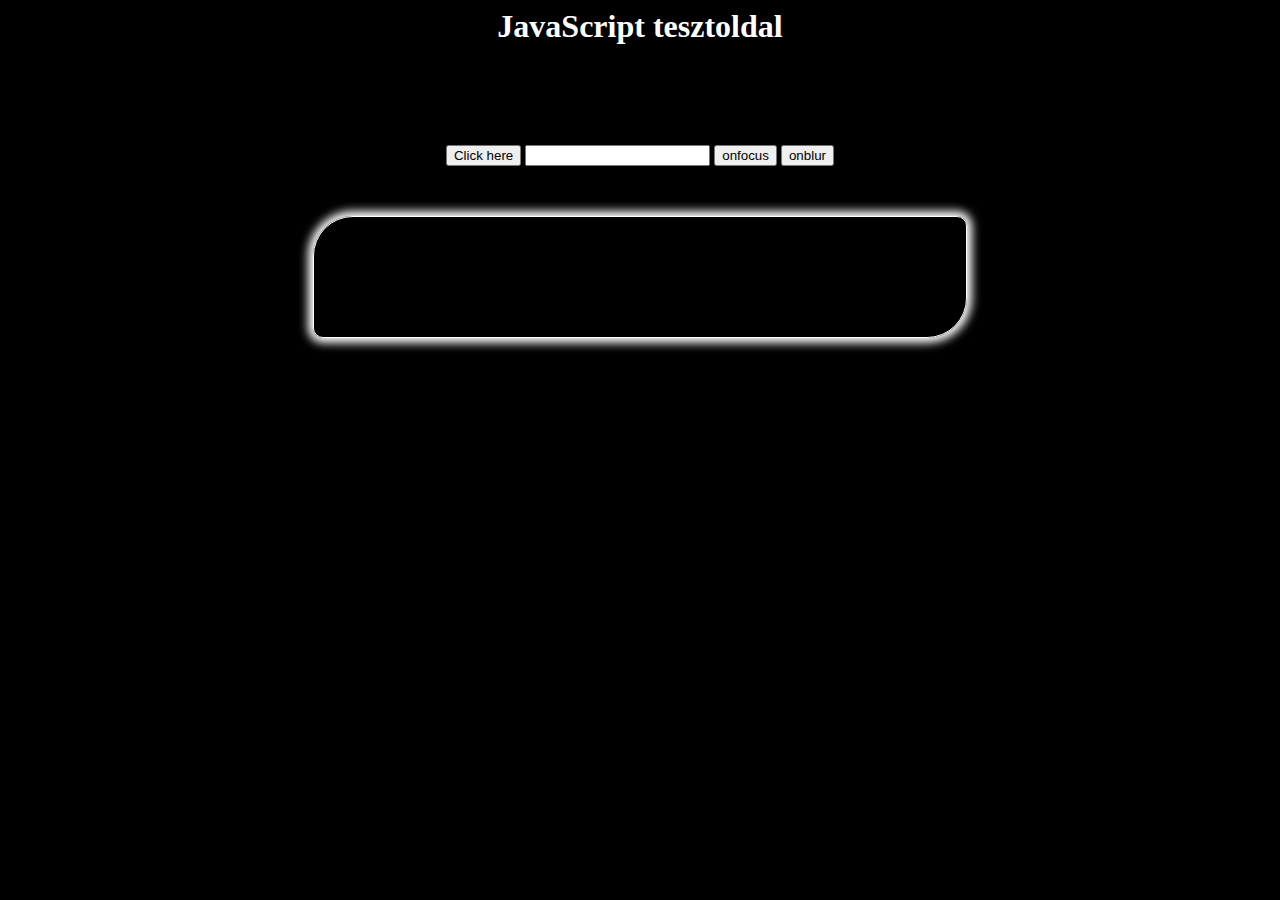
<file: index.html>
<!DOCTYPE html>
<html lang="hu">
<head>
    <meta charset="UTF-8">
    <meta name="viewport" content="width=device-width, initial-scale=1.0">
    <title>tesztoldal</title>
    <link rel="stylesheet" href="ITS_JS_day2.css">
</head>
<body>
    <h1>JavaScript tesztoldal</h1>
    <button id="btn">Click here</button>
    <input type="text" id="inputChange">
    <button id="btnFocus">onfocus</button>
    <button id="btnBlur">onblur</button>
    <div id="outputDiv">
        <p id="output"></p>
    </div>
</body>
<script src="ITS_JS_day2.js"></script> 
<!-- This JavaScript code is for handling objects and events and such,
not for building the page. It needs to be declared on the end,
so everything is created by the time it runs. -->
</html>
</file>
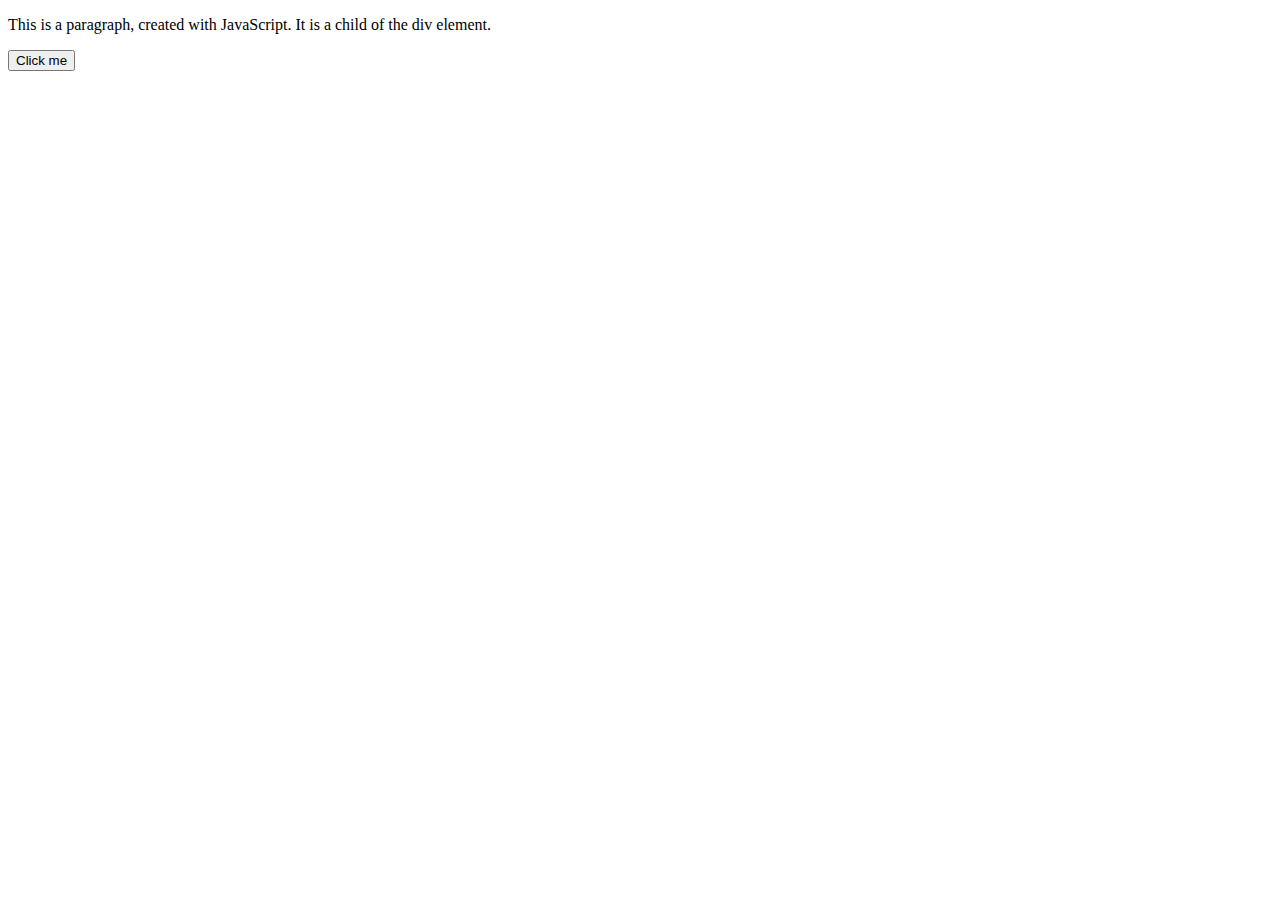
<file: domNodes.html>
<!DOCTYPE html>
<html lang="en">
<head>
    <meta charset="UTF-8">
    <meta name="viewport" content="width=device-width, initial-scale=1.0">
    <title>Document</title>
</head>
<body>
    <div id="parent"></div>
</body>
<script>
    const parent = document.getElementById("parent");
    const child = document.createElement("p");
    child.innerHTML = "This is a paragraph, created with " +
    "JavaScript. It is a child of the div element.";
    parent.appendChild(child); // append the child to the parent

    const button = document.createElement("button");
    button.innerHTML = "Click me";
    parent.appendChild(button);
    button.addEventListener("click", function() {
        createButtons();
    });

    let buttons = [];
    function createButtons() {
        const btn = document.createElement("button");
        buttons.push(btn);
        btn.innerHTML = `Button Number ${buttons.length}`;
        parent.appendChild(btn);
        btn.addEventListener("click", function() {
            createButtons();
        });
    }

</script>
</html>
</file>
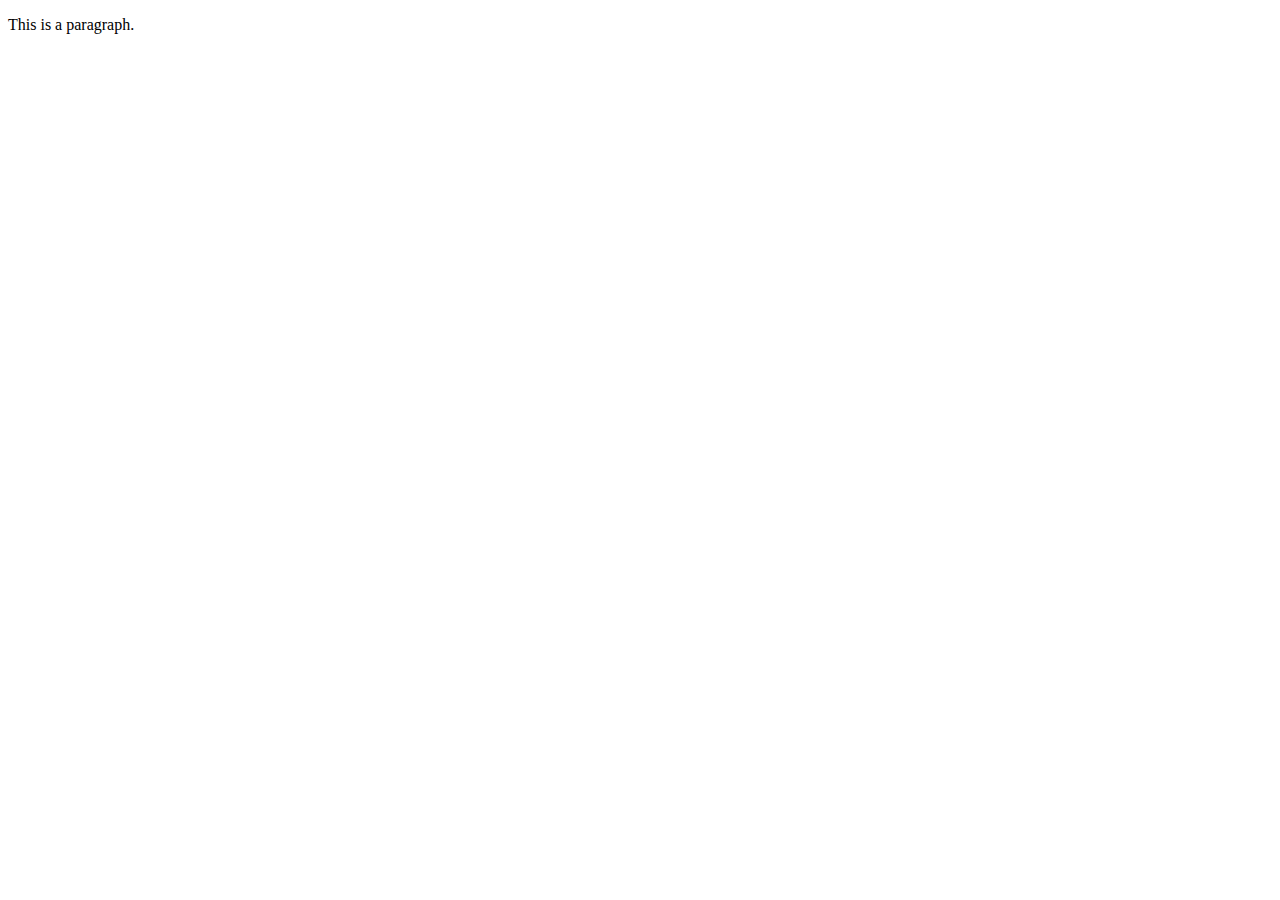
<file: excercise3.1.html>
<!DOCTYPE html>
<html lang="en">
<head>
    <meta charset="UTF-8">
    <meta name="viewport" content="width=device-width, initial-scale=1.0">
    <title>Document</title>
</head>
<body>
    <p id="paragraph"> This is a paragraph.</p>
</body>
<script>
    let p = document.getElementById("paragraph");
    // alert to display nodename
    alert(p.nodeName);
    // alert to display the object itself
    alert(p);
</script>
</html>
</file>
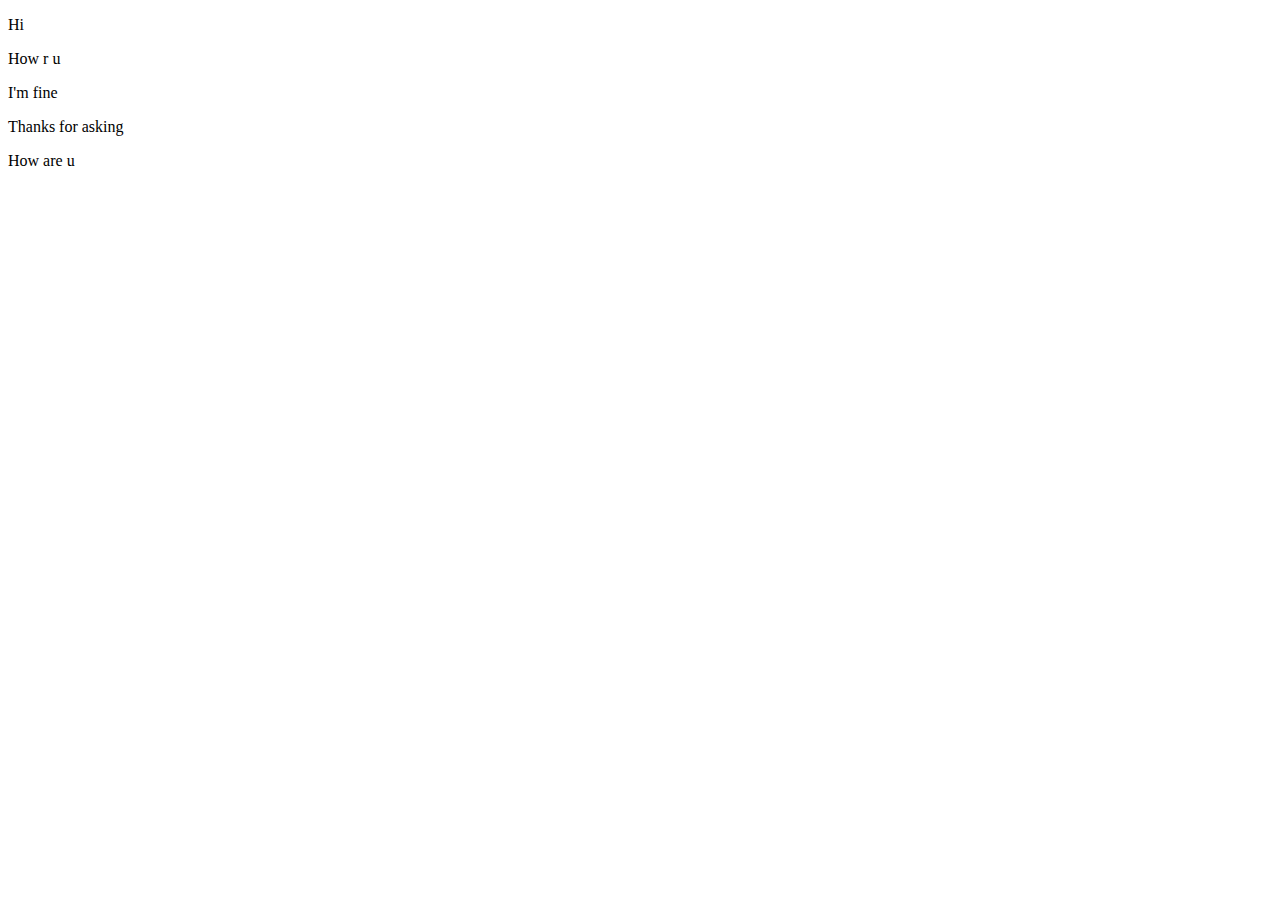
<file: excercise3.3.html>
<!DOCTYPE html>
<html lang="en">
<head>
    <meta charset="UTF-8">
    <meta name="viewport" content="width=device-width, initial-scale=1.0">
    <title>Document</title>
</head>
<body>
    <div>
        <p>Hi</p>
        <p>How r u</p>
    </div>
    <div>
        <p>I'm fine</p>
        <p>Thanks for asking</p>
        <p>How are u</p>
    </div>
</body>
<script>
    // displaying the number of paragraphs in the second div
    // getElementsByTagName returns an array-like object
    // the second div out of all is the one with index 1
    let div = document.getElementsByTagName("div")[1];
    // get the 'p' elements of said div
    let p = div.getElementsByTagName("p");
    // This returns an HTMLCollection, which is an array-like object
    // It has a length property, which is the number of elements in the collection
    alert(p.length);
</script>
</html>
</file>
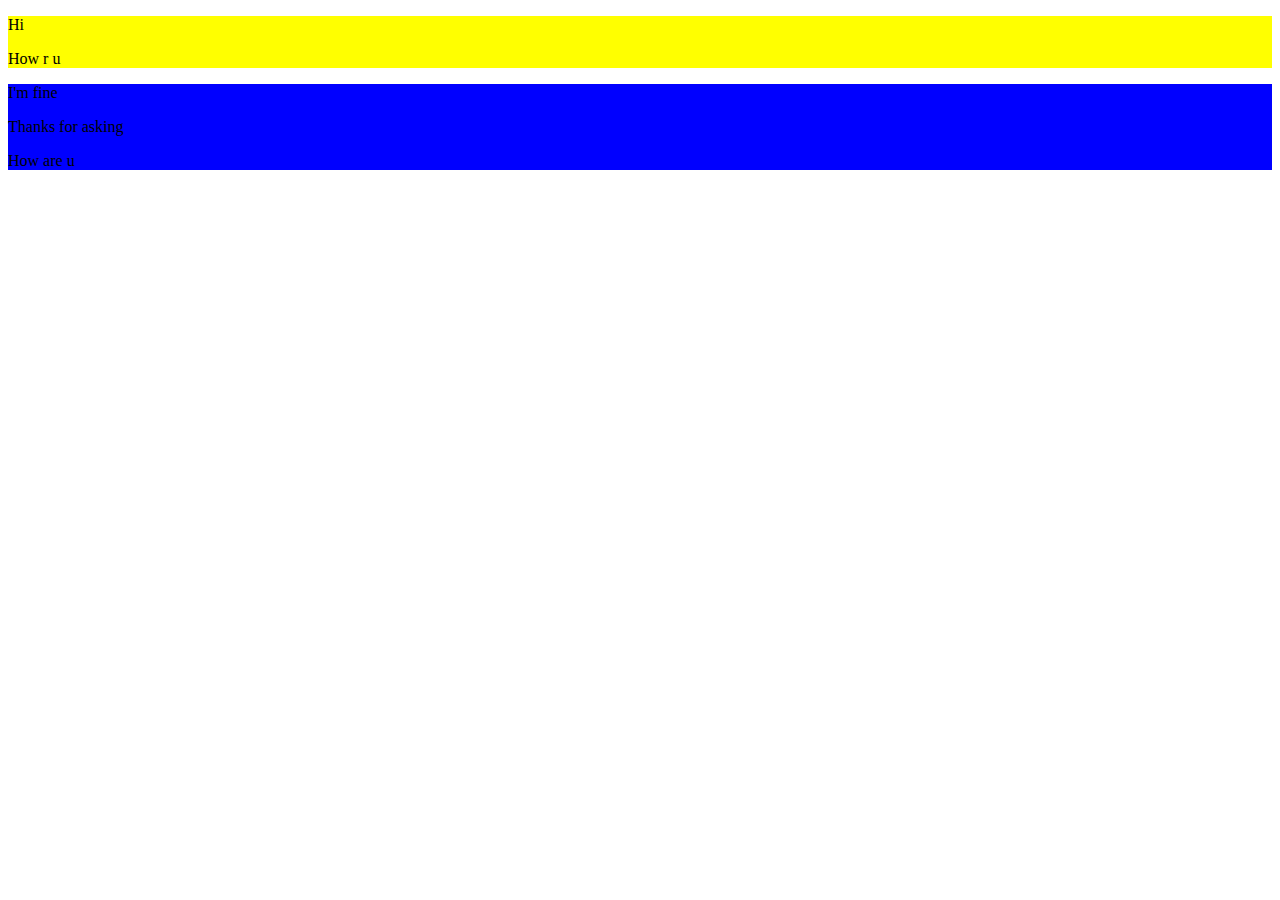
<file: excercise3.4.html>
<!DOCTYPE html>
<html lang="en">
<head>
    <meta charset="UTF-8">
    <meta name="viewport" content="width=device-width, initial-scale=1.0">
    <title>Document</title>
</head>
<body>
    <div id="intro">
        <p>Hi</p>
        <p>How r u</p>
    </div>
    <div>
        <p>I'm fine</p>
        <p>Thanks for asking</p>
        <p>How are u</p>
    </div>
</body>
<script>
    // Change the background color of the 1st div to 
    // yellow
    // Change the background color of the 2nd div to
    // blue

    // using getElementById and getElementsByTagName
    // getElementById returns an object (DOM object)
    // getElementsByTagName returns an array-like object
    let div1 = document.getElementById("intro");
    let div2 = document.getElementsByTagName("div")[1];
    // DOM objects have a style property, which is an object
    // with properties for all the CSS properties
    div1.style.backgroundColor = "yellow";
    div2.style.backgroundColor = "blue";

    // What is DOM:
    // Document Object Model
    // The DOM is a tree-like structure that represents the HTML document
    // The DOM is a programming interface for HTML and XML documents
    // It defines the logical structure of documents and the way a document is accessed and manipulated
    // The DOM is an object-oriented representation of the web page, 
        // which can be modified with a scripting language such as JavaScript
    // The DOM is platform and language independent
    // The DOM is a W3C (World Wide Web Consortium) standard


</script>
</html>
</file>
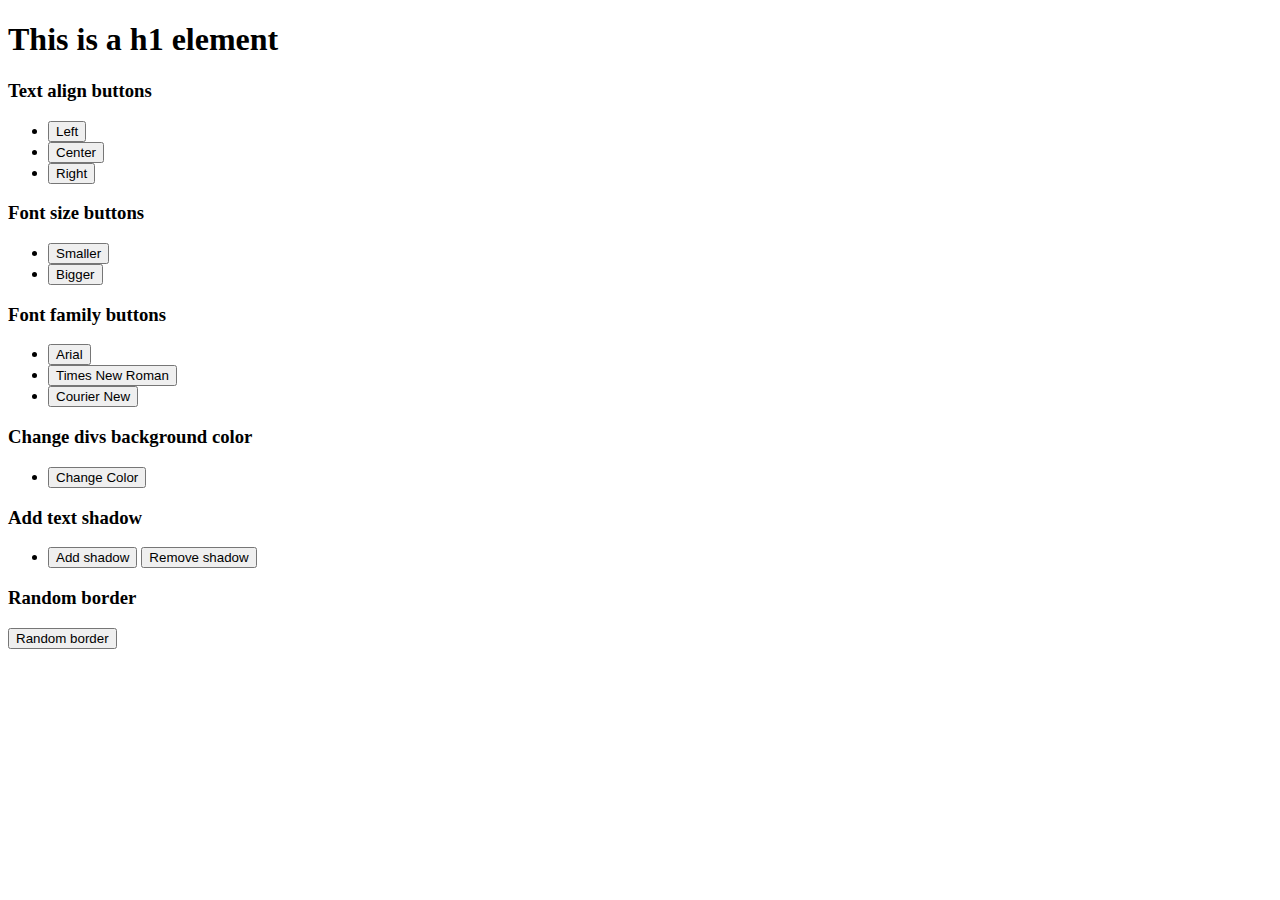
<file: excercise4.html>
<!DOCTYPE html>
<html lang="en">
<head>
    <meta charset="UTF-8">
    <meta name="viewport" content="width=device-width, initial-scale=1.0">
    <title>Document</title>
</head>
<body>
    <h1 id="heading1">This is a h1 element</h1>
    <div>
            <h3>Text align buttons</h3>
        <ul>
            <li><button id="left">Left</button></li>
            <li><button id="center">Center</button></li>
            <li><button id="right">Right</button></li>
        </ul>
    </div>
    

    <div>
        <h3>Font size buttons</h3>
        <ul>
            <li><button id="smaller">Smaller</button></li>
            <li><button id="bigger">Bigger</button></li>
        </ul>
    </div>

    <div>
        <h3>Font family buttons</h3>
        <ul>
            <li><button id="arial">Arial</button></li>
            <li><button id="times">Times New Roman</button></li>
            <li><button id="courier">Courier New</button></li>
        </ul>
    </div>
    <div>
        <h3>Change divs background color</h3>
        <ul>
            <li>
                <button id="color">Change Color</button>
            </li>
        </ul>
    </div>
    <div>
        <h3>Add text shadow</h3>
        <ul>
            <li>
                <button id="addShadow">Add shadow</button>
                <button id="removeShadow">Remove shadow</button>
            </li>
        </ul>
    </div>
    <div>
        <h3>Random border</h3>
        <li>
            <button id="randomBorder">Random border</button>
        </li>
    </div>
</body>
<script>
    const heading1 = document.getElementById("heading1");
    const left = document.getElementById("left");
    const center = document.getElementById("center");
    const right = document.getElementById("right");
    const smaller = document.getElementById("smaller");
    const bigger = document.getElementById("bigger");
    const arial = document.getElementById("arial");
    const times = document.getElementById("times");
    const courier = document.getElementById("courier");
    const colorButton = document.getElementById("color");
    const allDivs = document.getElementsByTagName("div");
    const addShadow = document.getElementById("addShadow");
    const removeShadow = document.getElementById("removeShadow");
    const randomBorder = document.getElementById("randomBorder");

    // Setting the text align of the heading
    left.addEventListener("click", function() {
        heading1.style.textAlign = "left";
    });

    center.addEventListener("click", function() {
        heading1.style.textAlign = "center";
    });

    right.addEventListener("click", function() {
        heading1.style.textAlign = "right";
    });

    //  window.getComputedStyle(element).fontSize returns the font
    // size of the element in pixels
    // parseInt() converts the string to an integer
    //  Then we can add or subtract 1 from it, 
    // and set the font size, adding "px" to the end
    smaller.addEventListener("click", function() {
        let fontSize = parseInt(window.getComputedStyle(heading1).fontSize);
        heading1.style.fontSize = fontSize - 1 + "px";
    });

    bigger.addEventListener("click", function() {
        let fontSize = parseInt(window.getComputedStyle(heading1).fontSize);
        heading1.style.fontSize = fontSize + 1 + "px";
    });

    arial.addEventListener("click", function() {
        heading1.style.fontFamily = "Arial";
    });

    times.addEventListener("click", function() {
        heading1.style.fontFamily = "Times New Roman";
    });

    courier.addEventListener("click", function() {
        heading1.style.fontFamily = "Courier New";
    });
    
    colorButton.addEventListener("click", function() {
        // Math.random() returns a random number between 0 and 1
        // Math.floor() rounds down to the nearest integer
        // Math.floor(Math.random() * 256) returns a random number between 0 and 255
        let r = Math.floor(Math.random() * 256);
        let g = Math.floor(Math.random() * 256);
        let b= Math.floor(Math.random() * 256);
        for (let i = 0; i < allDivs.length; i++) {
            allDivs[i].style.backgroundColor = `rgb(${r}, ${g}, ${b})`;
        }
        // The ` lets us use ${} to insert variables into a string
    });
    addShadow.addEventListener("click", function() {
        heading1.style.textShadow = "2px 2px 2px black";
    });
    removeShadow.addEventListener("click", function() {
        heading1.style.textShadow = "none";
    });

    randomBorder.addEventListener("click", function() {
        // Random colors like before
        const r = Math.floor(Math.random() * 256);
        const g = Math.floor(Math.random() * 256);
        const b = Math.floor(Math.random() * 256);
        // Random border radius between 0 and 100
        const x = Math.floor(Math.random() * 100);
        const y = Math.floor(Math.random() * 100);
        const z = Math.floor(Math.random() * 100);
        const w = Math.floor(Math.random() * 100);
        for (let i = 0; i < allDivs.length; i++) {
            // Setting the color
            allDivs[i].style.border = `5px solid rgb(${r}, ${g}, ${b})`;
            // Setting the radius
            allDivs[i].style.borderRadius = `${x}px ${y}px ${z}px ${w}px`;
            // Setting the padding and margin so it doesn't look weird
            allDivs[i].style.padding = "10px";
            allDivs[i].style.marginTop = "10px";
        }
    });


    // Get elements from docment:
    // document.getElementById("id")                    // returns an element
    // document.getElementsByTagName("tag")             // returns an array-like object
    // document.getElementsByClassName("class")         // returns an array-like object
    // document.querySelectorAll("css selector")        // returns an array-like object
    // document.querySelector("css selector")           // returns an element
    // document.getElementsByName("name")               // returns an array-like object
    // document.forms["formName"]                       // returns a form
    // document.forms[0]                                // returns a form
    // document.forms.formName.elements["elementName"]  // returns an element
    // document.forms.formName.elements[0]              // returns an element
    // document.forms.formName.elements.elementName     // returns an element

    // Create elements:
    // These methods inject HTML code into the document
    // document.write("text")                           // writes text to the document
    // document.createElement("tag")                    // returns an element
    // document.createTextNode("text")                  // returns a text node
    // document.createAttribute("attribute")            // returns an attribute node
    // document.createComment("comment")                // returns a comment node

    // HTML DOM - Handling images:
    // document.images                                  // returns an array-like object of all the images in the document
    // document.images[0]                               // returns the first image in the document
    // document.images.length                           // returns the number of images in the document
    // document.images[0].src                           // returns the src attribute of the first image in the document

    // Creating an image:       
    // let img = document.createElement("img");         // create an image element
    // img.src = "image.jpg";                           // set the src attribute
    // document.body.appendChild(img);                  // append the image to the document body



</script>
</html>
</file>
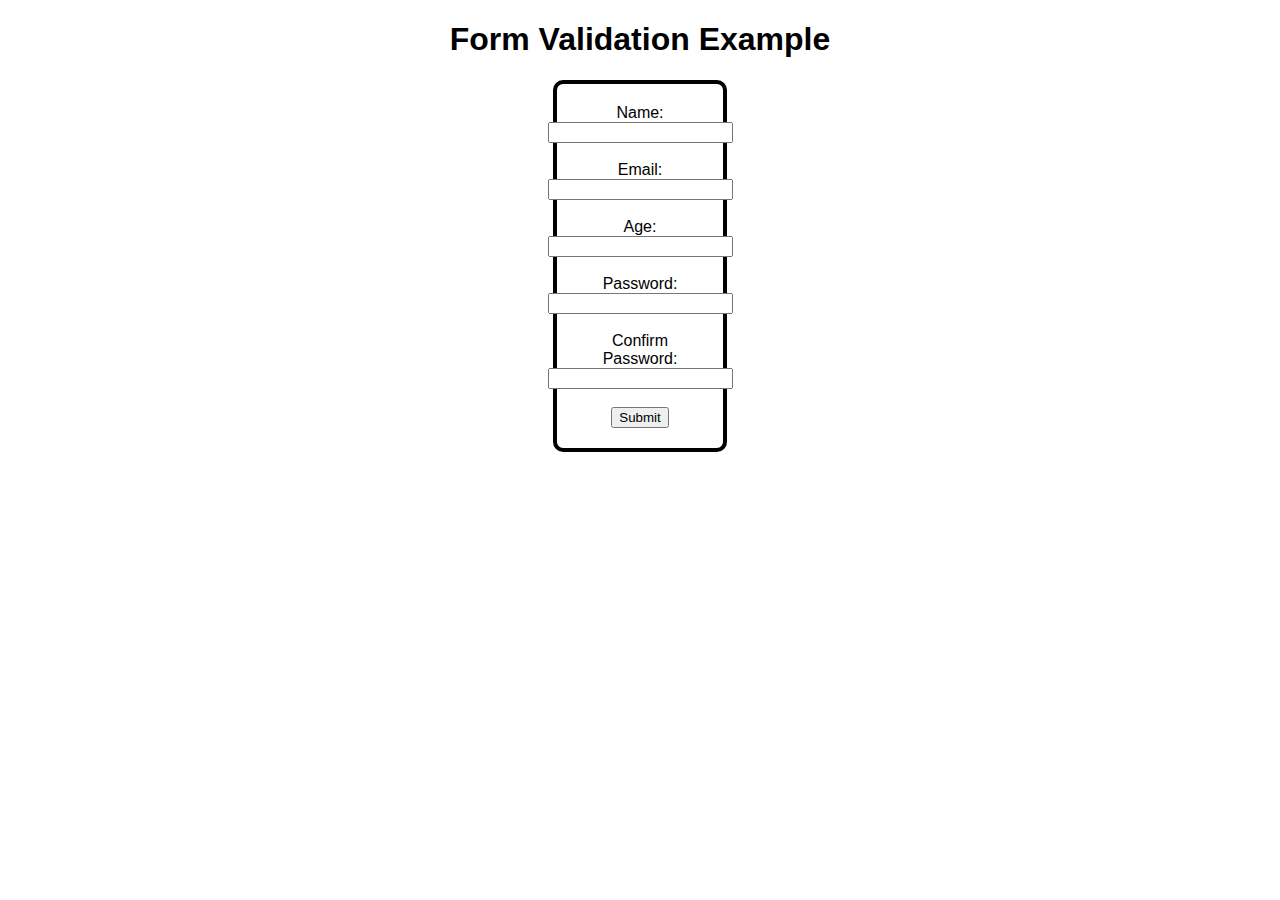
<file: formHandling.html>
<!DOCTYPE html>
<html lang="en">
<head>
    <meta charset="UTF-8">
    <meta name="viewport" content="width=device-width, initial-scale=1.0">
    <title>Document</title>
</head>
<style>
    body {
        font-family: Arial, Helvetica, sans-serif;
        text-align: center;
    }
    form {
        display: flex;
        flex-direction: column;
        align-items: center;
        border: 4px solid black;
        border-radius: 10px;
        padding: 20px;
        width: 10%;
        margin: auto;
    }
</style>
<body>
    
    <h1>Form Validation Example</h1>
    <form action="">
        <!-- Assign types to the input for basic validations -->
        <!-- required: the field must be filled out -->
        <!-- type="email": the field must contain a valid email address -->
        <!-- type="number": the field must contain a number -->
        <!-- type="password": the field must be at least 8 characters long -->
        <!-- type="submit": the field must be a submit button -->
        <!-- type="reset": the field must be a reset button -->
        <!-- type="button": the field must be a button -->
        <!-- type="checkbox": the field must be a checkbox -->
        <!-- type="radio": the field must be a radio button -->
        <!-- etc... -->
        <label for="name">Name:</label>
        <input type="text" name="name" id="name" required>
        <br>
        <label for="email">Email:</label>
        <input type="email" name="email" id="email" required>
        <br>
        <label for="age">Age:</label>
        <input type="number" name="age" id="age" required>
        <br>
        <label for="password">Password:</label>
        <input type="password" name="password" id="password" required>
        <br>
        <label for="confirmPassword">Confirm Password:</label>
        <input type="password" name="confirmPassword" id="confirmPassword" required>
        <br>
        <input type="submit" value="Submit">
    </form>
    
</body>
<script>
    // Form handling

    // Form validation:
    //  Form validation is the process of checking 
    // if the user has entered all the required information in the correct format.
    // Form validation is done by JavaScript.
    // Form validation is done by using the form object.

    // Form validation example:
    //  We will create a form with the following fields:
    //      Name
    //      Email
    //      Age
    //      Password
    //      Confirm Password
    //  We will validate the form as follows:
    //      Name: required
    //      Email: required, must be a valid email address
    //      Age: required, must be a number
    //      Password: required, must be at least 8 characters long
    //      Confirm Password: required, must match the password field
    const form = document.querySelector("form");
    const name = document.getElementById("name");
    const email = document.getElementById("email");
    const age = document.getElementById("age");
    const password = document.getElementById("password");
    const confirmPassword = document.getElementById("confirmPassword");

    form.addEventListener("submit", function(event) {
        event.preventDefault(); // prevent the form from submitting
        validateForm(); // call the validateForm function
    });

    function validateForm() {
        // check if the name field is empty
        if (name.value == "") {
            alert("Name must be filled out");
            return false;
        }
        // check if the email field is empty
        if (email.value == "") {
            alert("Email must be filled out");
            return false;
        }
        // check if the email field contains a valid email address
        // Very basic email validation, only for demonstration purposes
        if (!email.value.includes("@") || !email.value.includes(".")) {
            alert("Invalid email address");
            return false;
        }
        // check if the age field is empty
        if (age.value == "") {
            alert("Age must be filled out");
            return false;
        }
        // check if the age field contains a number
        if (isNaN(age.value)) {
            alert("Age must be a number");
            return false;
        }
        // check if the password field is empty
        if (password.value == "") {
            alert("Password must be filled out");
            return false;
        }
        // check if the password field is at least 8 characters long
        if (password.value.length < 8) {
            alert("Password must be at least 8 characters long");
            return false;
        }
        // check if the confirm password field is empty
        if (confirmPassword.value == "") {
            alert("Confirm password must be filled out");
            return false;
        }
        // check if the confirm password field matches the password field
        if (confirmPassword.value != password.value) {
            alert("Confirm password must match password");
            return false;
        }
        // if all the fields are valid, submit the form
        alert("Form submitted successfully");
        form.submit();
    }

    // Form submission
    // Form reset
    // Form elements
    // Form events
    // Form attributes
    // Form object

</script>
</html>
</file>
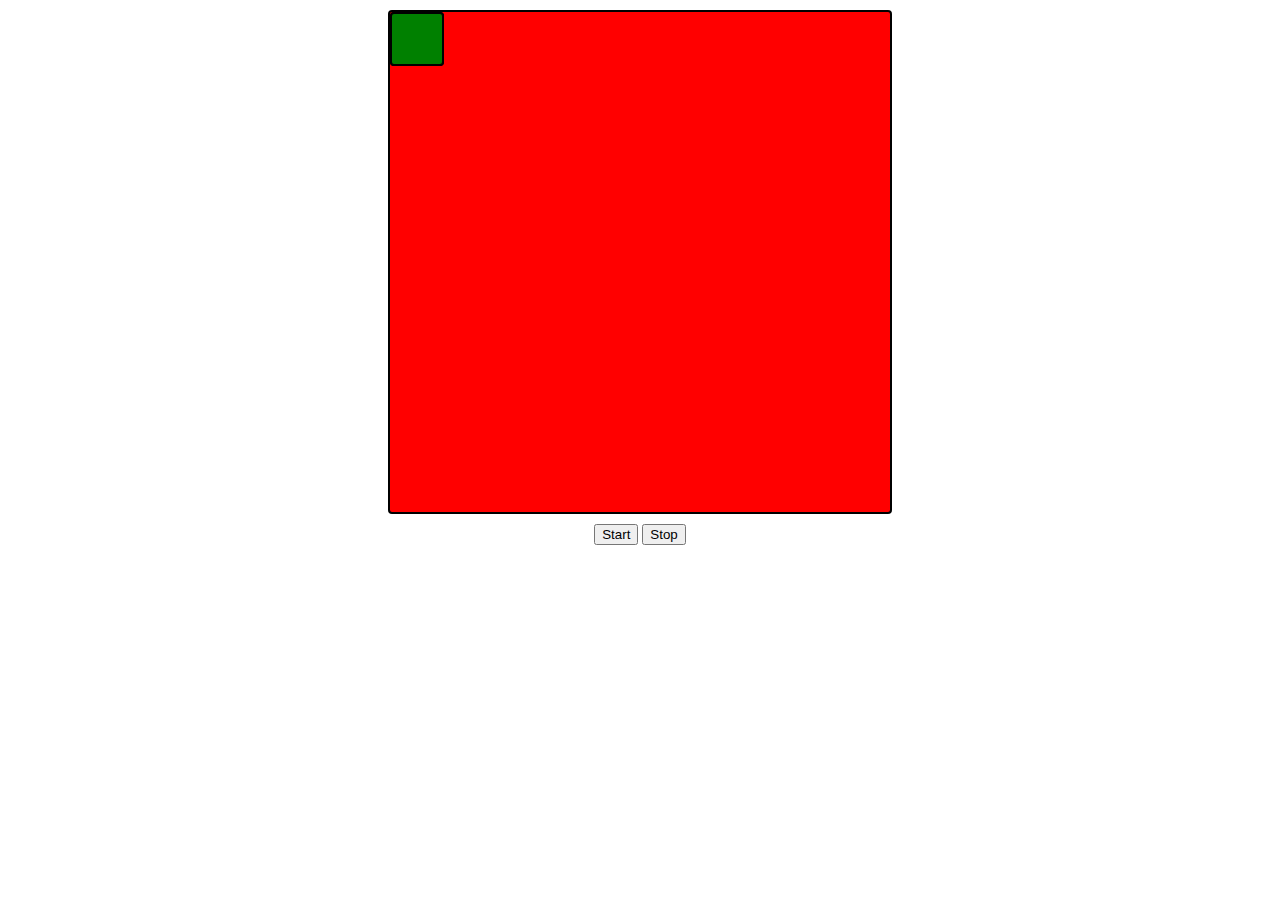
<file: jsAnimation.html>
<!DOCTYPE html>
<html lang="en">
  <head>
    <meta charset="UTF-8" />
    <meta name="viewport" content="width=device-width, initial-scale=1.0" />
    <title>JS Animation</title>
  </head>
  <style>
    body {
      text-align: center;
    }
    div {
      border: 2px solid black;
      border-radius: 4px;
      /* This makes the boxes transition smoothly to their new position */
      transition-duration: 500ms;
    }
    #bigSquare {
      margin: 10px auto;
      width: 500px;
      height: 500px;
      background-color: red;
      position: relative;
    }
    #smallSquare1 {
      width: 50px;
      height: 50px;
      background-color: blue;
      position: absolute;
    }
    #smallSquare2 {
      width: 50px;
      height: 50px;
      background-color: green;
      position: absolute;
    }
  </style>
  <body>
    <div id="bigSquare">
      <div id="smallSquare1"></div>
      <div id="smallSquare2"></div>
    </div>
    <button id="start">Start</button>
    <button id="stop">Stop</button>
  </body>
  <script>
    // JavaScript Animation - DOM Animation

    // setTimeout()     - executes a function, once, after waiting a specified number of milliseconds
    // setInterval()    - same as setTimeout(), but repeats the execution of the function continuously
    // clearInterval()  - stops the executions of the function specified in setInterval()
    // clearTimeout()   - stops the execution of the function specified in setTimeout()
    // Excercise:
    /* Write a JS program to move two small squares inside one big
    square in a random manner. User should be able to start and stop this
    animation using button based events.*/

    //A boolean variable to check if the animation is running
    let isRunning = false;

    // 1. Create a function that moves the squares
    function moveSquares() {
      // 1.1. Get the squares
      let bigSquare = document.getElementById("bigSquare");
      let smallSquare1 = document.getElementById("smallSquare1");
      let smallSquare2 = document.getElementById("smallSquare2");

      // 1.2. Get the width and height of the big square
      // offsetWidth: returns the width of an element, including padding, border and scrollbar
      let bigSquareWidth = bigSquare.offsetWidth;
      let bigSquareHeight = bigSquare.offsetHeight;

      // 1.3. Get the width and height of the small squares
      let smallSquareWidth = smallSquare1.offsetWidth;
      let smallSquareHeight = smallSquare1.offsetHeight;

      // 1.4. Calculate the maximum left and top values
      // The maximum left value is the width of the big square minus the width of the small square
      // The maximum top value is the height of the big square minus the height of the small square
      let maxLeft = bigSquareWidth - smallSquareWidth;
      let maxTop = bigSquareHeight - smallSquareHeight;

      // 1.5. Generate random left and top values
      let randomLeft1 = Math.floor(Math.random() * maxLeft);
      let randomTop1 = Math.floor(Math.random() * maxTop);
      let randomLeft2 = Math.floor(Math.random() * maxLeft);
      let randomTop2 = Math.floor(Math.random() * maxTop);

      // 1.6. Set the left and top values of the small squares
      // How absolute positioning works:
      // The element is positioned relative to its first positioned (not static) ancestor element
      // style.left: specifies the left position of a positioned element  (How many pixels from the left of the parent element)
      // style.top: specifies the top position of a positioned element    (How many pixels from the top of the parent element)
      smallSquare1.style.left = randomLeft1 + "px";
      smallSquare1.style.top = randomTop1 + "px";
      smallSquare2.style.left = randomLeft2 + "px";
      smallSquare2.style.top = randomTop2 + "px";

      // Console log for debugging
      console.log("Left: " + randomLeft1 + " Top: " + randomTop1);
      console.log("Left: " + randomLeft2 + " Top: " + randomTop2);
    }
    // 2. Create a function that starts the animation
    let interval;
    function startAnimation() {
      if (isRunning) {
        return;
      }
      // 2.1. Call the moveSquares() function every 1 second
      interval = setInterval(moveSquares, 1000);
      isRunning = true;
    }
    // 3. Create a function that stops the animation
    function stopAnimation() {
      if (!isRunning) {
        return;
      }
      // 3.1. Stop the execution of the function specified in setInterval()
      clearInterval(interval);
      isRunning = false;
    }
    // 4. Create event listeners for the buttons
    let startButton = document.getElementById("start");
    let stopButton = document.getElementById("stop");
    startButton.addEventListener("click", startAnimation);
    stopButton.addEventListener("click", stopAnimation);
  </script>
</html>
</file>
<file: ITS_JS_day2.css>
#outputDiv {
    margin: auto;
    margin-top: 50px;
    width: 50%;
    height: 100px;
    border: 1px solid white;
    border-radius: 40px 10px 40px 10px;
    box-shadow: 0px 0px 10px 5px white; 
    padding: 10px;
}
body {
    background-color: black;
    color: white;
    text-align: center;
}
h1 {
    margin: auto;
    margin-bottom: 100px;
}
</file>
